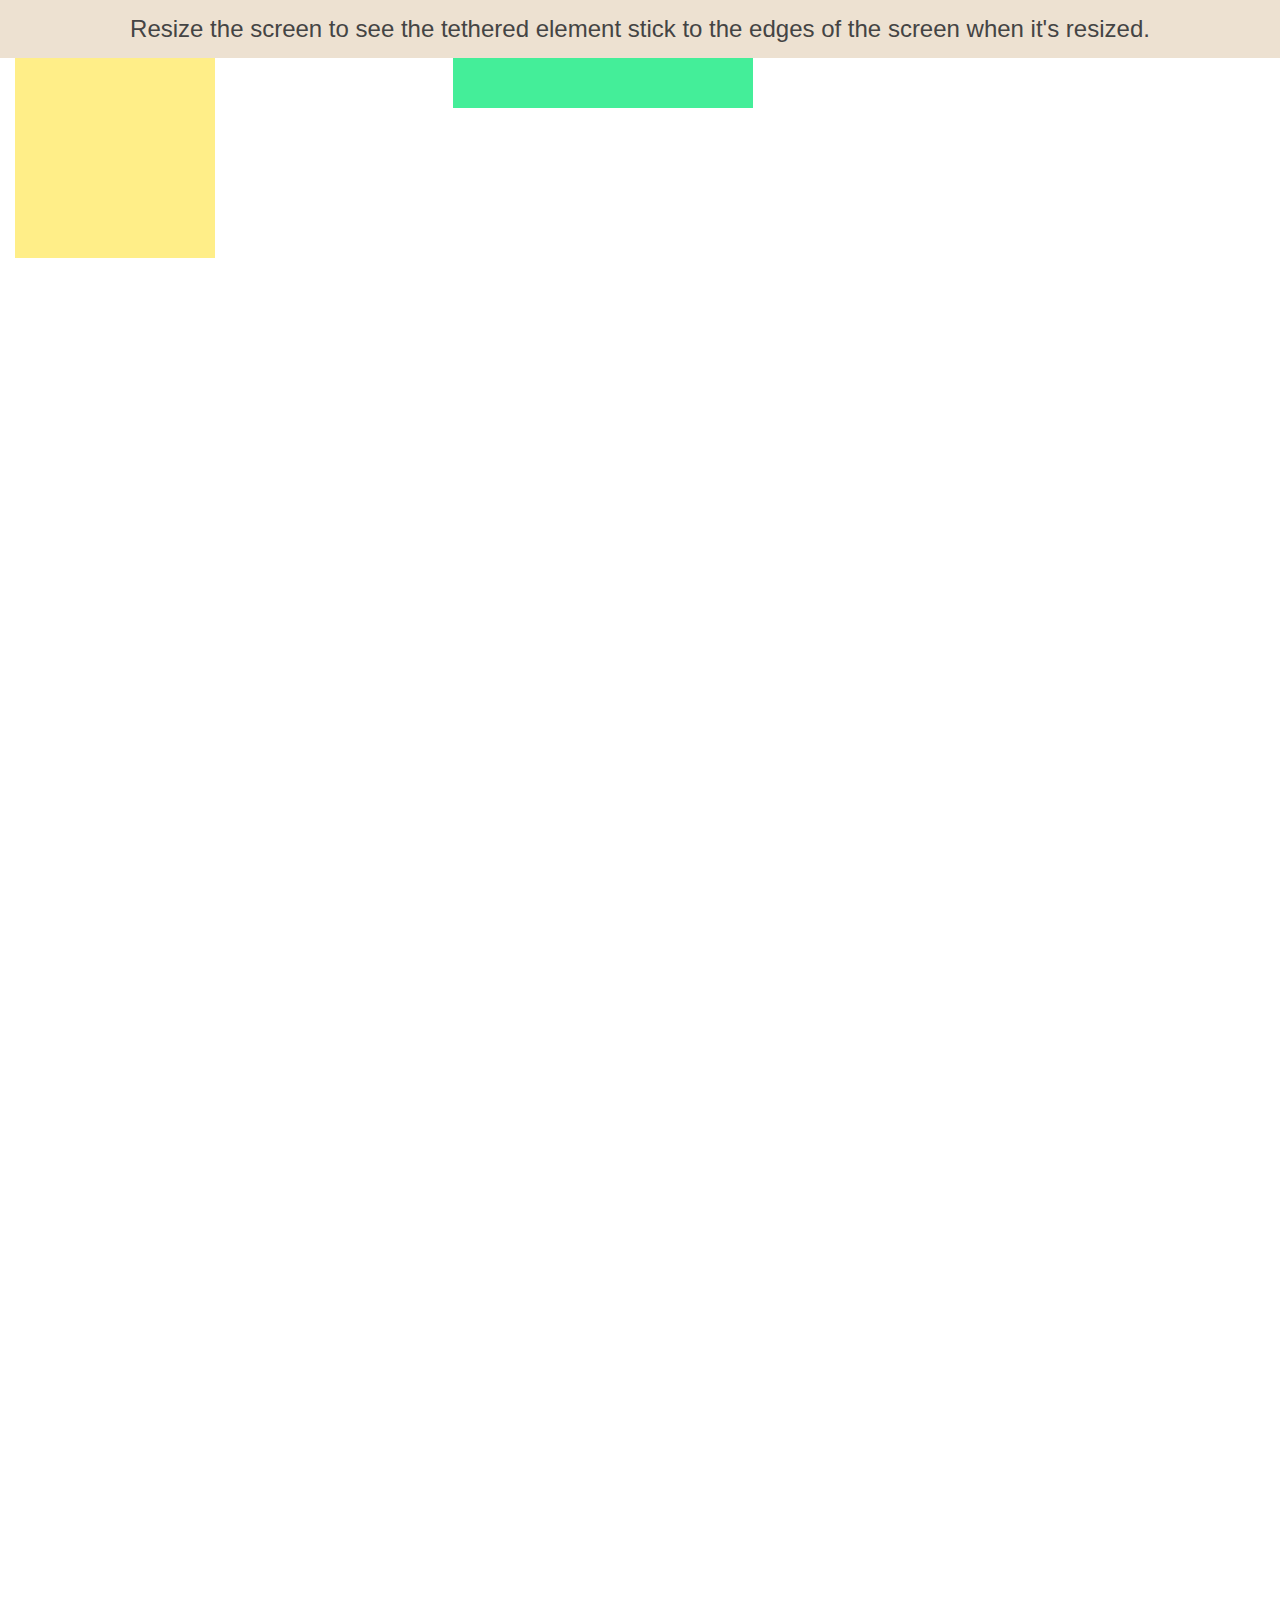
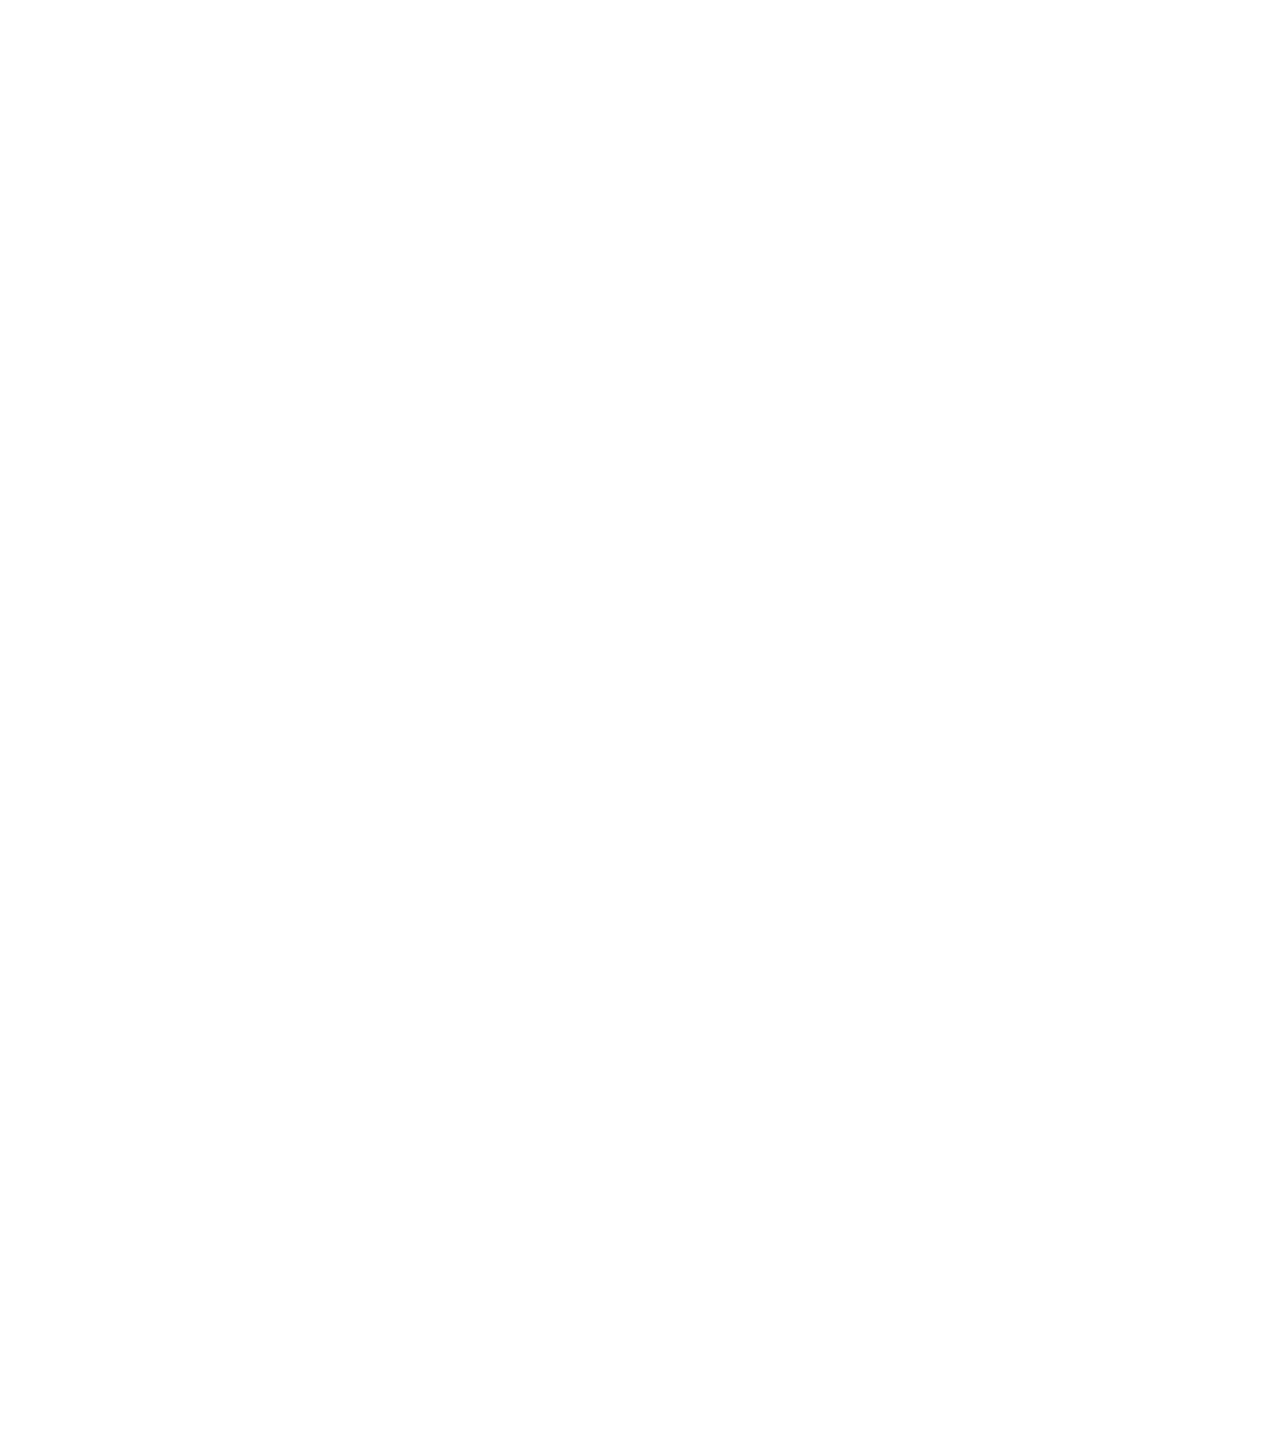
<file: wp-content/plugins/ml-slider/admin/assets/tether/examples/pin/index.html>
<!DOCTYPE html>
<html>
    <head>
        <meta charset="utf-8">
        <meta http-equiv="X-UA-Compatible" content="chrome=1">
        <meta name="viewport" content="width=device-width, initial-scale=1, user-scalable=no">
        <link rel="stylesheet" href="../resources/css/base.css" />
        <link rel="stylesheet" href="../common/css/style.css" />
    </head>
    <body>
        <div class="instructions">Resize the screen to see the tethered element stick to the edges of the screen when it's resized.</div>

        <div class="element"></div>
        <div class="target"></div>

        <script src="//github.hubspot.com/tether/dist/js/tether.js"></script>
        <script>
            new Tether({
                element: '.element',
                target: '.target',
                attachment: 'top left',
                targetAttachment: 'top right',
                constraints: [{
                    to: 'window',
                    pin: true
                }]
            });
        </script>
    </body>
</html>
</file>
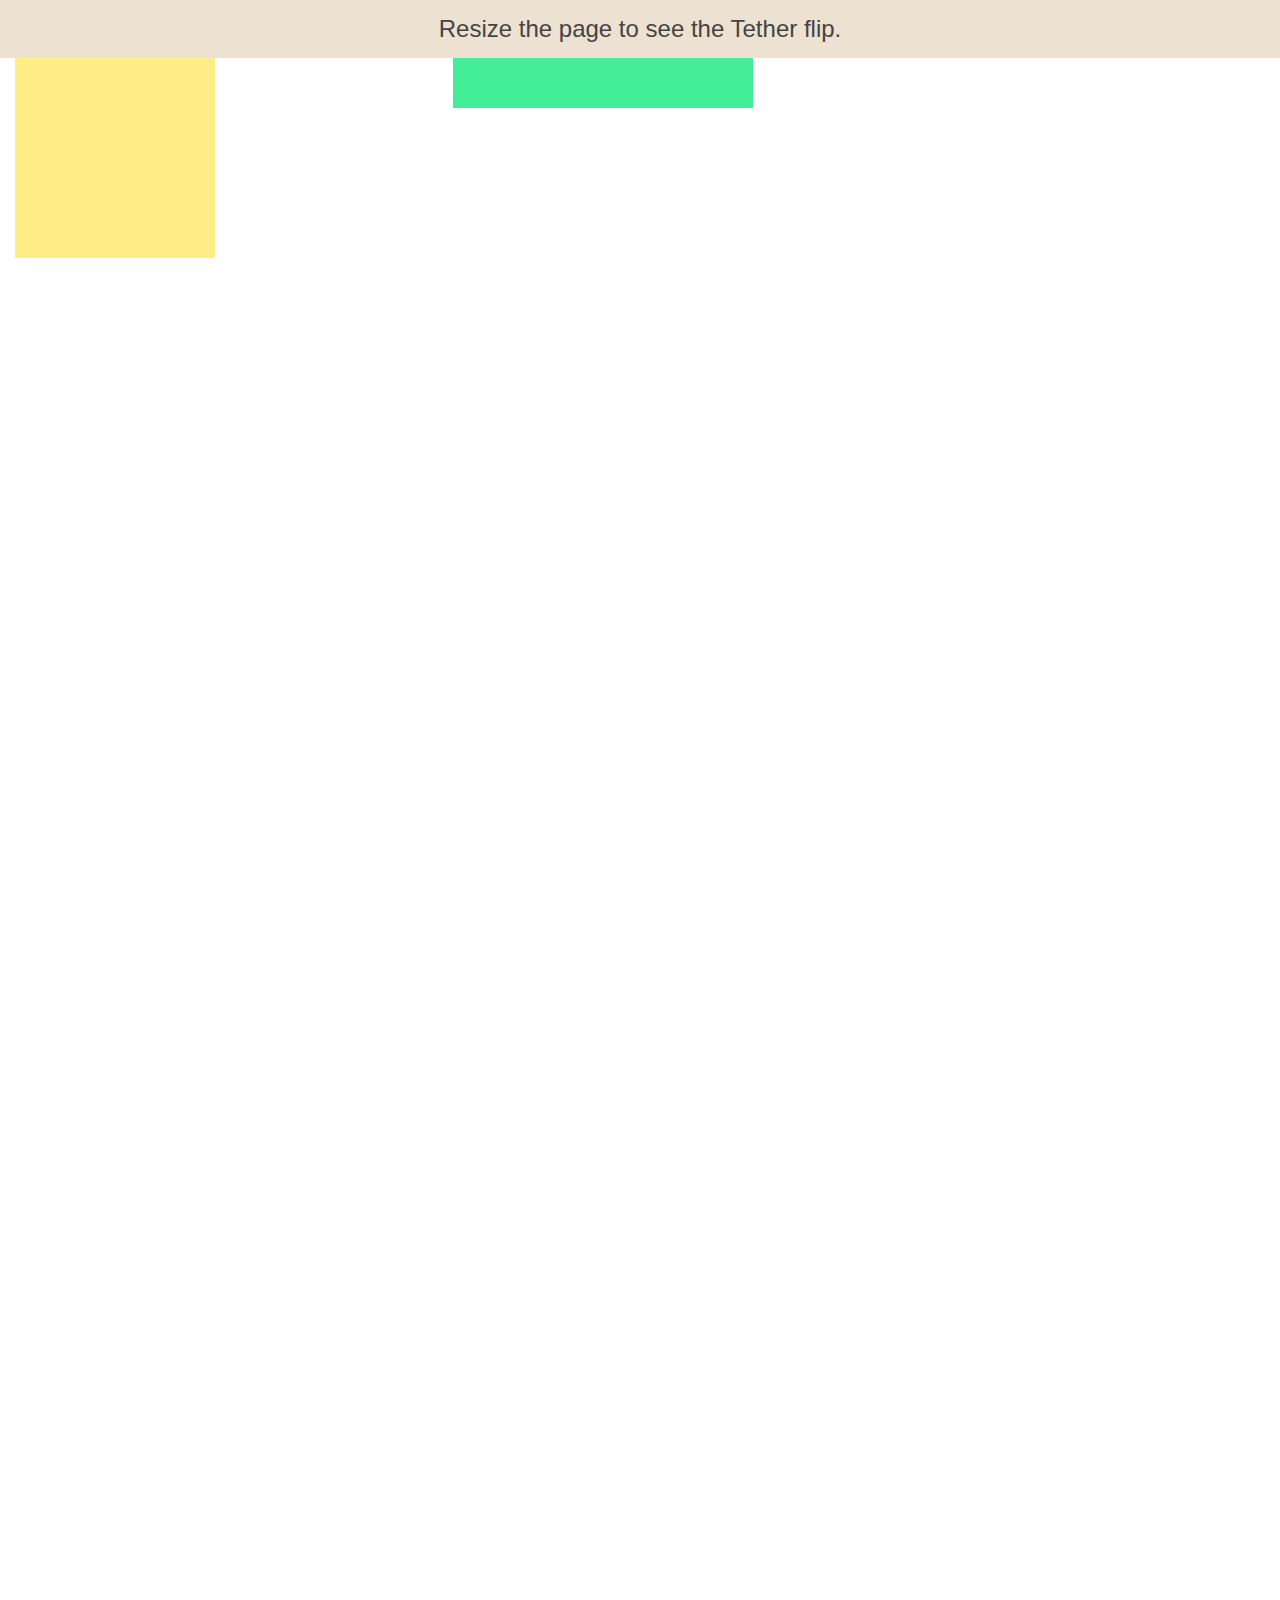
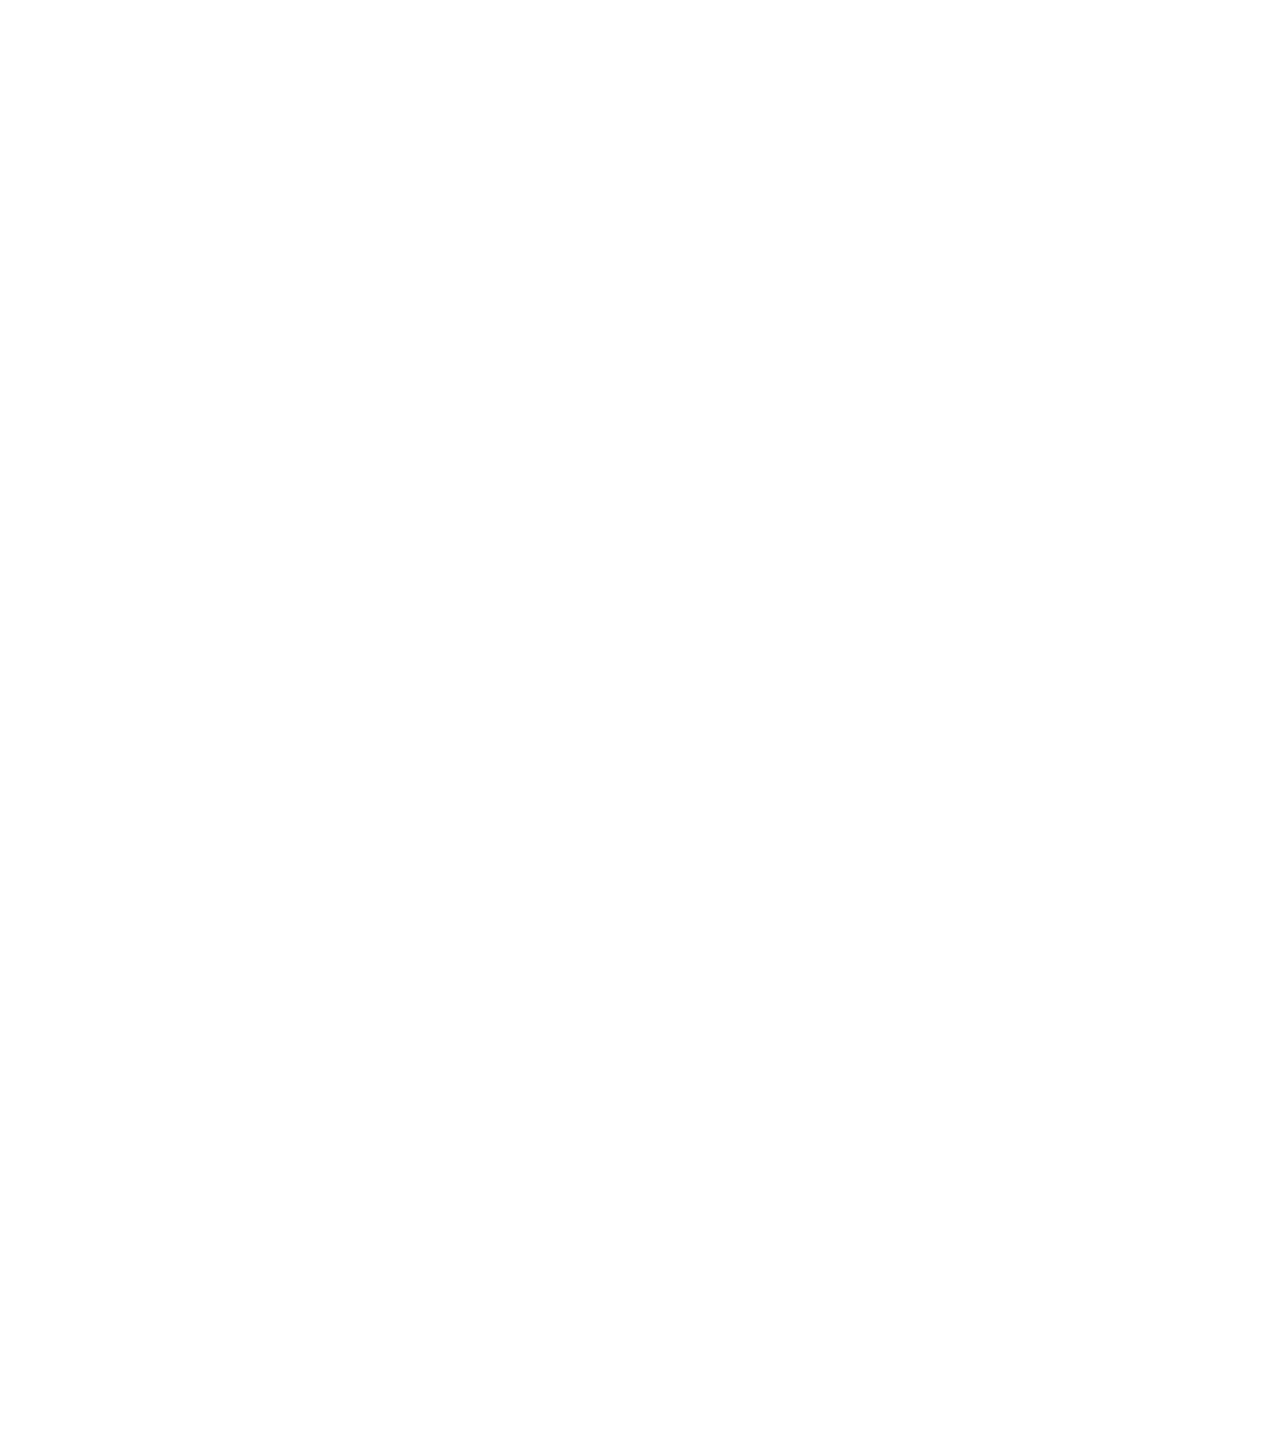
<file: wp-content/plugins/ml-slider/admin/assets/tether/examples/simple/index.html>
<!DOCTYPE html>
<html>
    <head>
        <meta charset="utf-8">
        <meta http-equiv="X-UA-Compatible" content="chrome=1">
        <meta name="viewport" content="width=device-width, initial-scale=1, user-scalable=no">
        <link rel="stylesheet" href="../resources/css/base.css" />
        <link rel="stylesheet" href="../common/css/style.css" />
    </head>
    <body>
        <div class="instructions">Resize the page to see the Tether flip.</div>

        <div class="element"></div>
        <div class="target"></div>

        <script src="//github.hubspot.com/tether/dist/js/tether.js"></script>
        <script>
            new Tether({
                element: '.element',
                target: '.target',
                attachment: 'top left',
                targetAttachment: 'top right',
                constraints: [{
                    to: 'window',
                    attachment: 'together'
                }]
            });
        </script>
    </body>
</html>
</file>
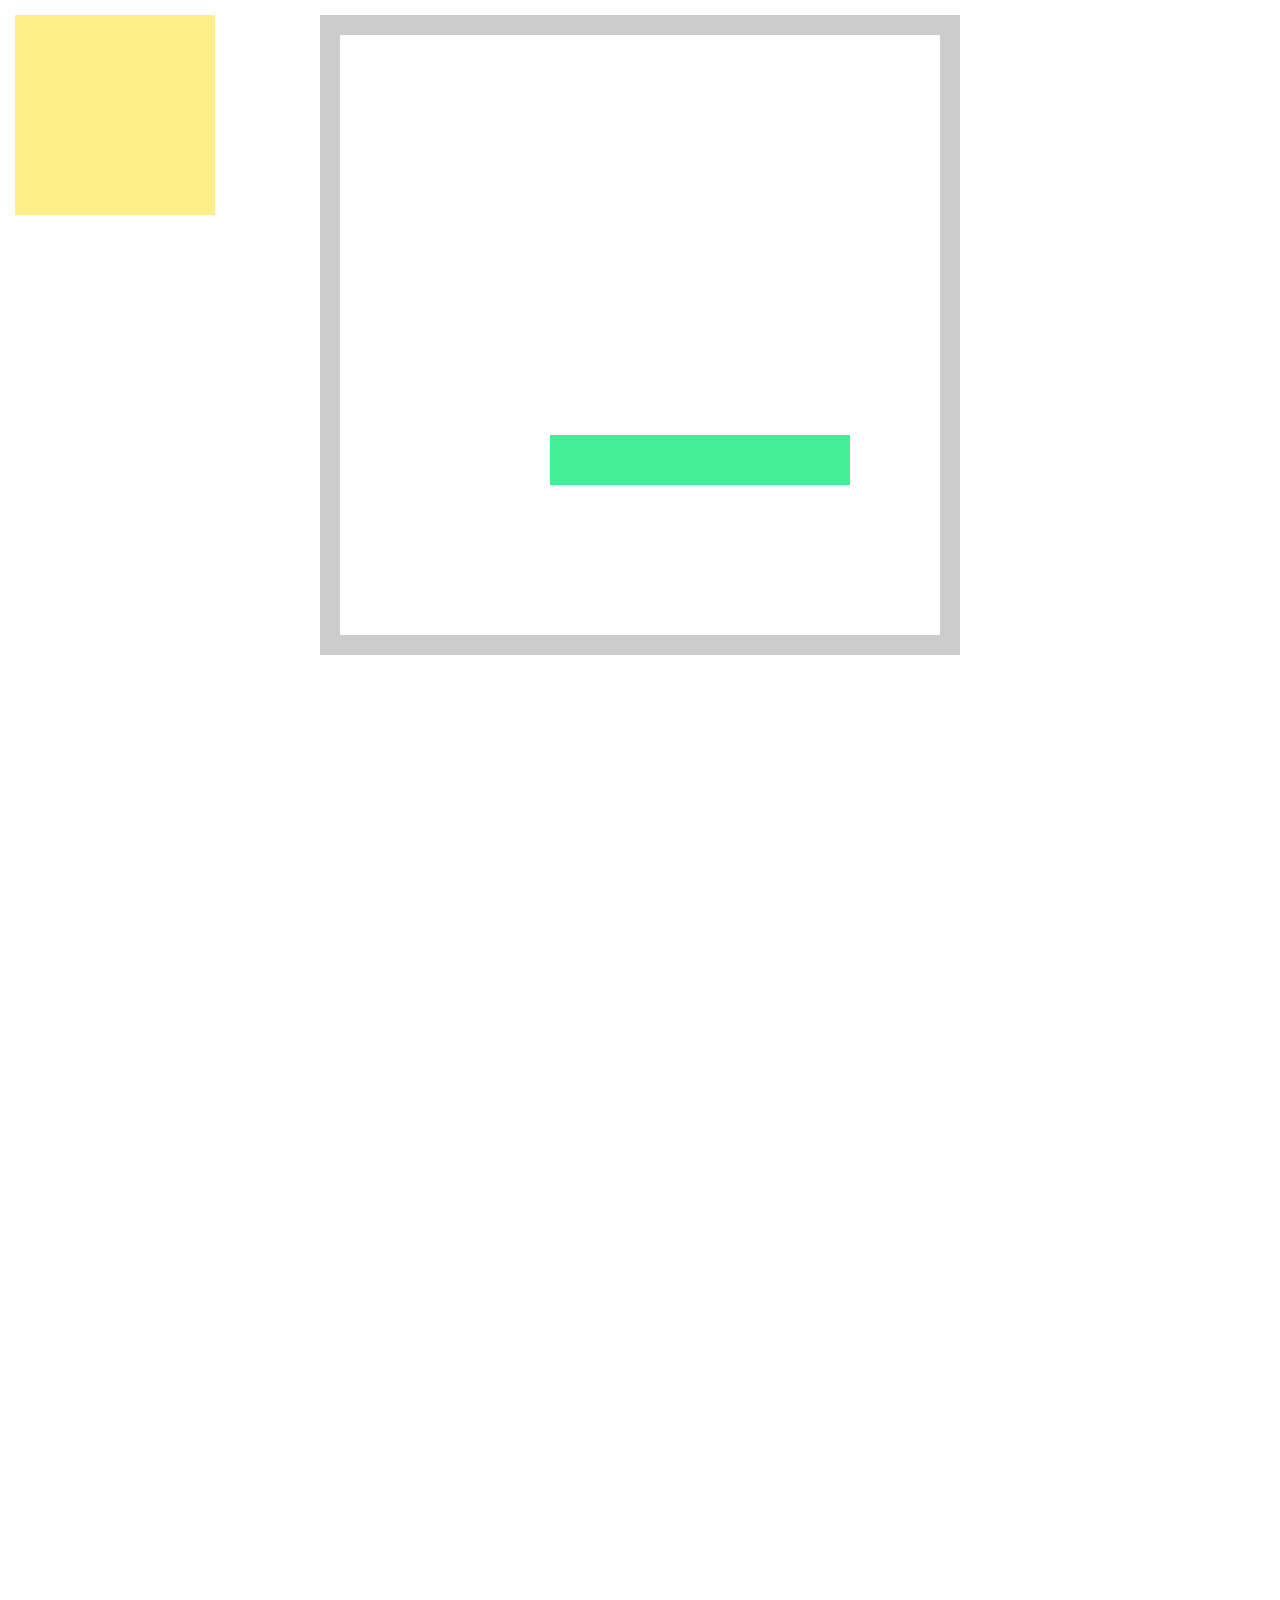
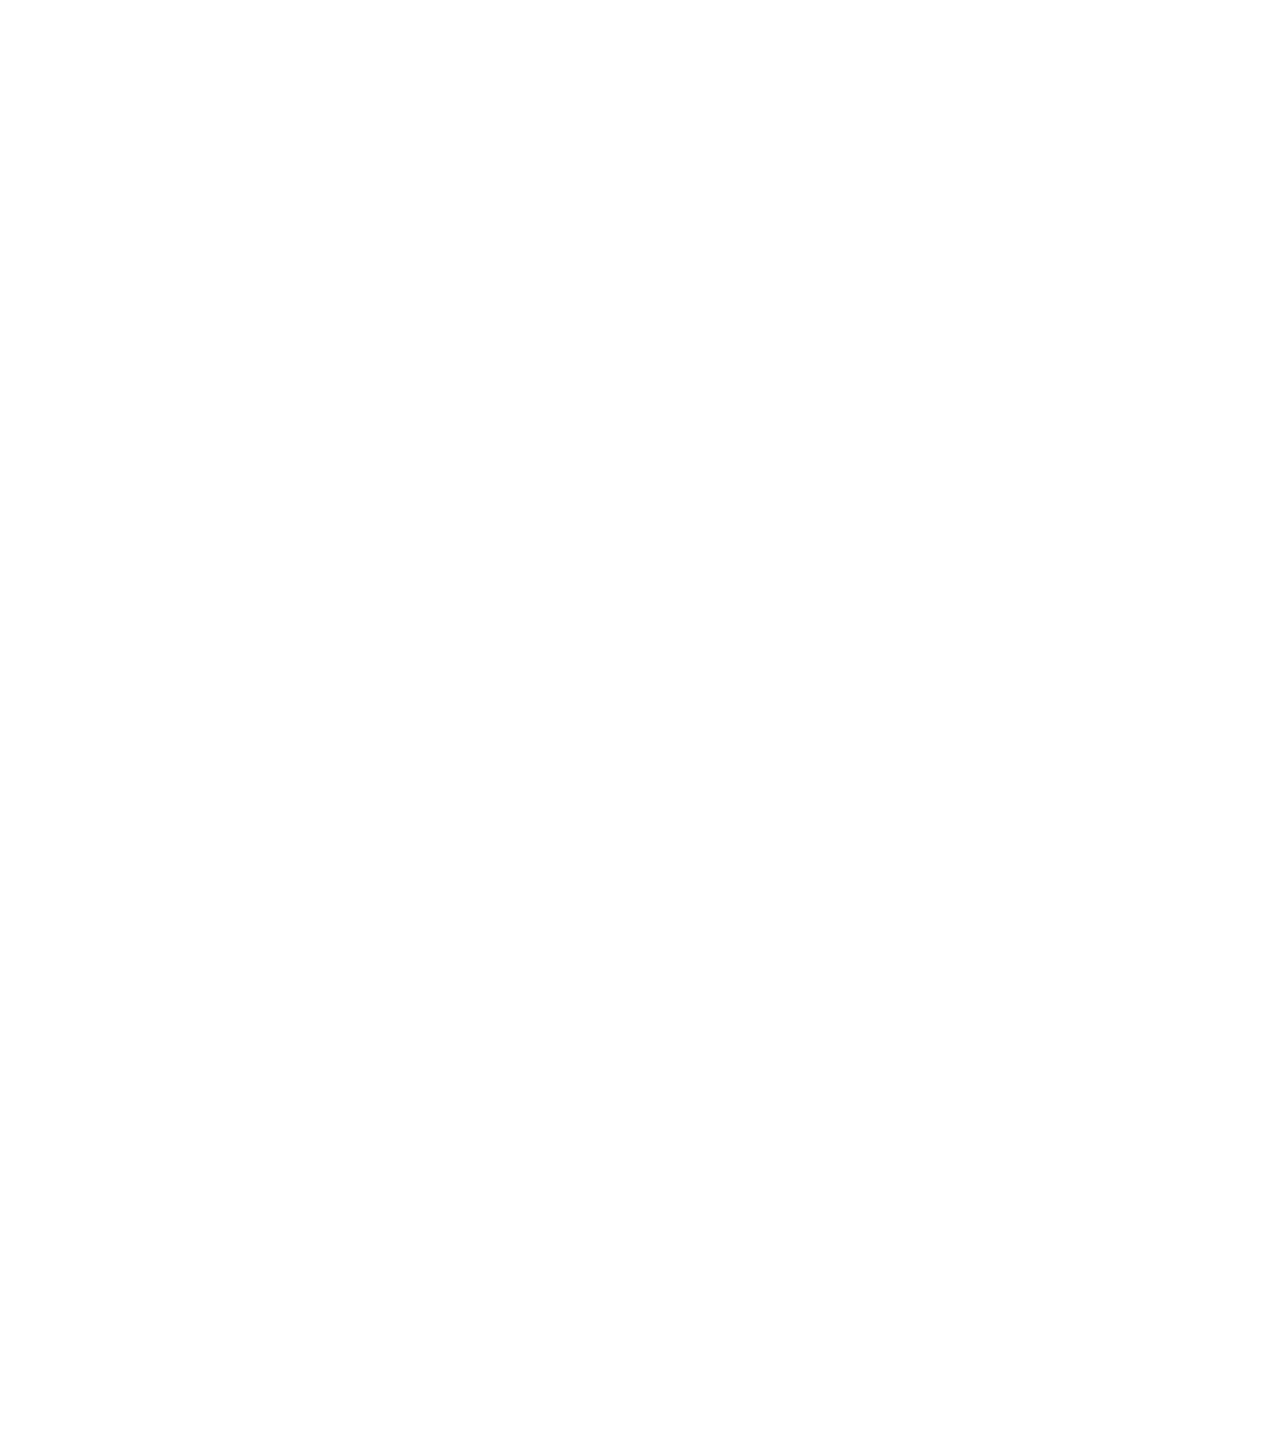
<file: wp-content/plugins/ml-slider/admin/assets/tether/examples/testbed/index.html>
<!DOCTYPE html>
<html>
    <head>
        <meta charset="utf-8">
        <meta http-equiv="X-UA-Compatible" content="chrome=1">
        <meta name="viewport" content="width=device-width, initial-scale=1, user-scalable=no">
        <link rel="stylesheet" href="../resources/css/base.css" />
        <link rel="stylesheet" href="../common/css/style.css" />
    </head>
    <body>

        <div class="element">
        </div>

        <div class="container">
            <div class="pad"></div>
            <div class="target"></div>
            <div class="pad"></div>
            <div class="pad"></div>
        </div>

        <script src="//github.hubspot.com/tether/dist/js/tether.js"></script>
        <script>
            new Tether({
                element: '.element',
                target: '.target',
                attachment: 'top center',
                targetAttachment: 'bottom center',
                constraints: [{
                  to: 'scrollParent',
                  attachment: 'together'
                }]
            });
        </script>
    </body>
  </html>
</file>
<file: wp-content/plugins/ml-slider/admin/assets/tether/examples/resources/css/base.css>
body {
    font-family: "Helvetica Neue", sans-serif;
    color: #444;
    margin: 0px;
}

a {
    cursor: pointer;
    color: blue;
}
</file>
<file: wp-content/plugins/ml-slider/admin/assets/tether/examples/common/css/style.css>
body {
    min-height: 3000px;
}
.element {
    width: 200px;
    height: 200px;
    background-color: #fe8;
    position: absolute;
    z-index: 6;
}

.target {
    width: 300px;
    height: 50px;
    margin: 0 35%;
    background-color: #4e9;
}

.container {
    height: 600px;
    overflow: scroll;
    width: 600px;
    border: 20px solid #CCC;
    margin-top: 100px;
}

body {
    padding: 15px;
}

body > .container {
    margin: 0 auto;
}

.pad {
    height: 400px;
    width: 100px;
}

.instructions {
    width: 100%;
    text-align: center;
    font-size: 24px;
    padding: 15px;
    background-color: rgba(210, 180, 140, 0.4);
    margin: -15px -15px 0 -15px;
}
</file>
